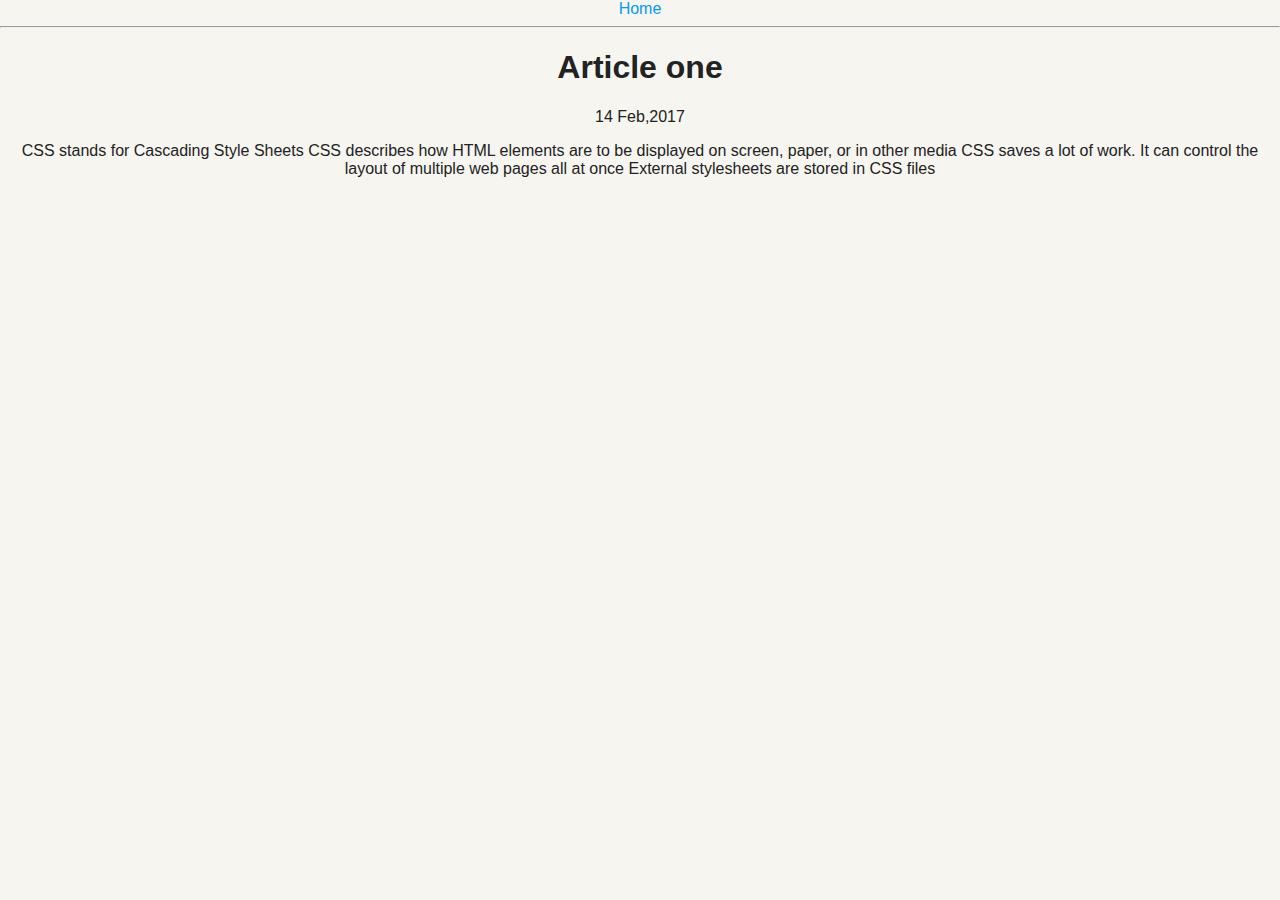
<file: ui/article_one.html>
<!DOCTYPE html>
<html>
    <head>
    
    <title>Article One</title>
        <link href="/ui/style.css" rel="stylesheet" />
        <meta name="viewport" content="width=device-width, initial-scale=1" />
    
    </head> 
<body>
        
        <div class="container">
            
            <div>
                <a href="\">Home</a>
                
            </div>
            <hr/>
            
            
        <div>
            <h1>Article one</h1>
        </div>
        
       <div>
           14 Feb,2017
       </div> 
        
       
        
        <div>
       <p>
        
         CSS stands for Cascading Style Sheets
         CSS describes how HTML elements are to be displayed on screen, paper, or in other media
         CSS saves a lot of work. It can control the layout of multiple web pages all at once
        External stylesheets are stored in CSS files
        
        
        </p>  
        </div>    
       
       </div>
        
    </body>
    
    
</html>
</file>
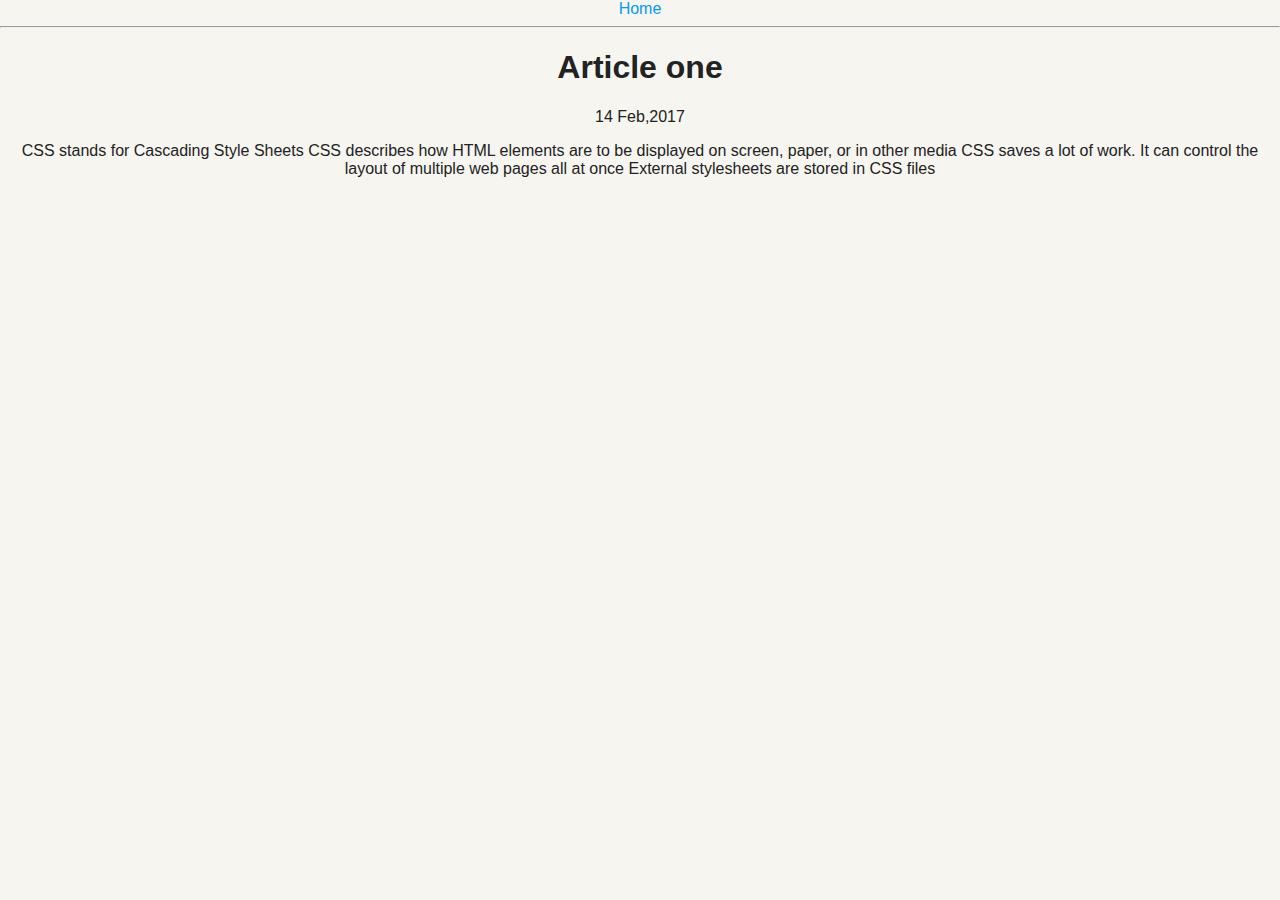
<file: ui/article_three.html>
<!DOCTYPE html>
<html>
    
    <head>
    
    <title>Article three</title>
        <link href="/ui/style.css" rel="stylesheet" />
        <meta name="viewport" content="width=device-width, initial-scale=1" />
    
    </head>  

    <body>
        
        <div class="container">
            
            <div>
                <a href="\">Home</a>
                
            </div>
            <hr/>
            
            
        <div>
            <h1>Article one</h1>
        </div>
        
       <div>
           14 Feb,2017
       </div> 
        
       
        
        <div>
       <p>
        
         CSS stands for Cascading Style Sheets
         CSS describes how HTML elements are to be displayed on screen, paper, or in other media
         CSS saves a lot of work. It can control the layout of multiple web pages all at once
        External stylesheets are stored in CSS files
        
        
        </p>  
        </div>    
       
       </div>
        
    </body>
    
    
</html>
</file>
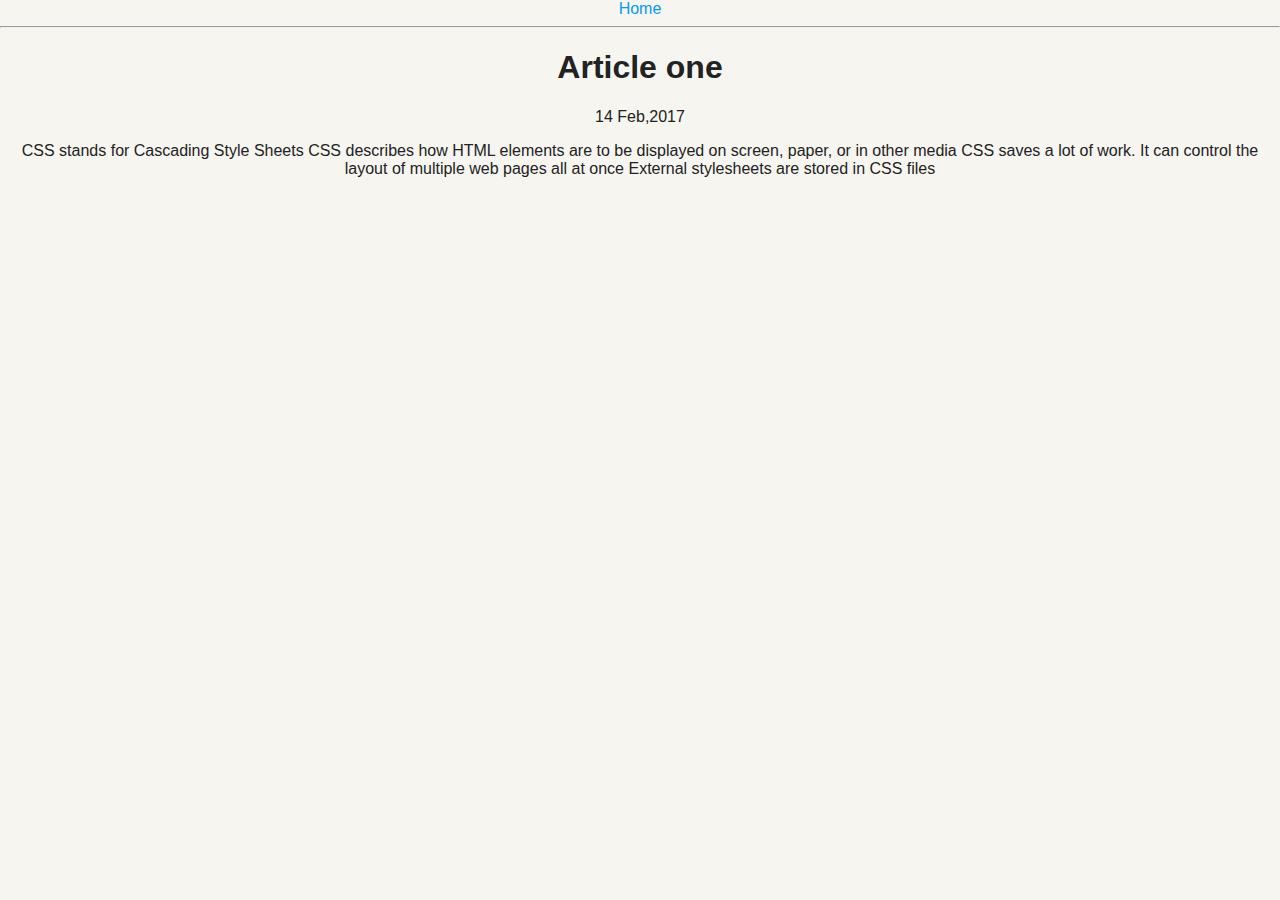
<file: ui/article_two.html>
<!DOCTYPE html>
<html>
    
    <head>
    
    <title>Article Two</title>
    <link href="/ui/style.css" rel="stylesheet" />
    <meta name="viewport" content="width=device-width, initial-scale=1" />

    </head>  
    
    <body>
        
        <div class="container">
            
            <div>
                <a href="\">Home</a>
                
            </div>
            <hr/>
            
            
        <div>
            <h1>Article one</h1>
        </div>
        
       <div>
           14 Feb,2017
       </div> 
        
       
        
        <div>
       <p>
        
         CSS stands for Cascading Style Sheets
         CSS describes how HTML elements are to be displayed on screen, paper, or in other media
         CSS saves a lot of work. It can control the layout of multiple web pages all at once
        External stylesheets are stored in CSS files
        
        
        </p>  
        </div>    
       
       </div>
        
    </body>
    
    
</html>
</file>
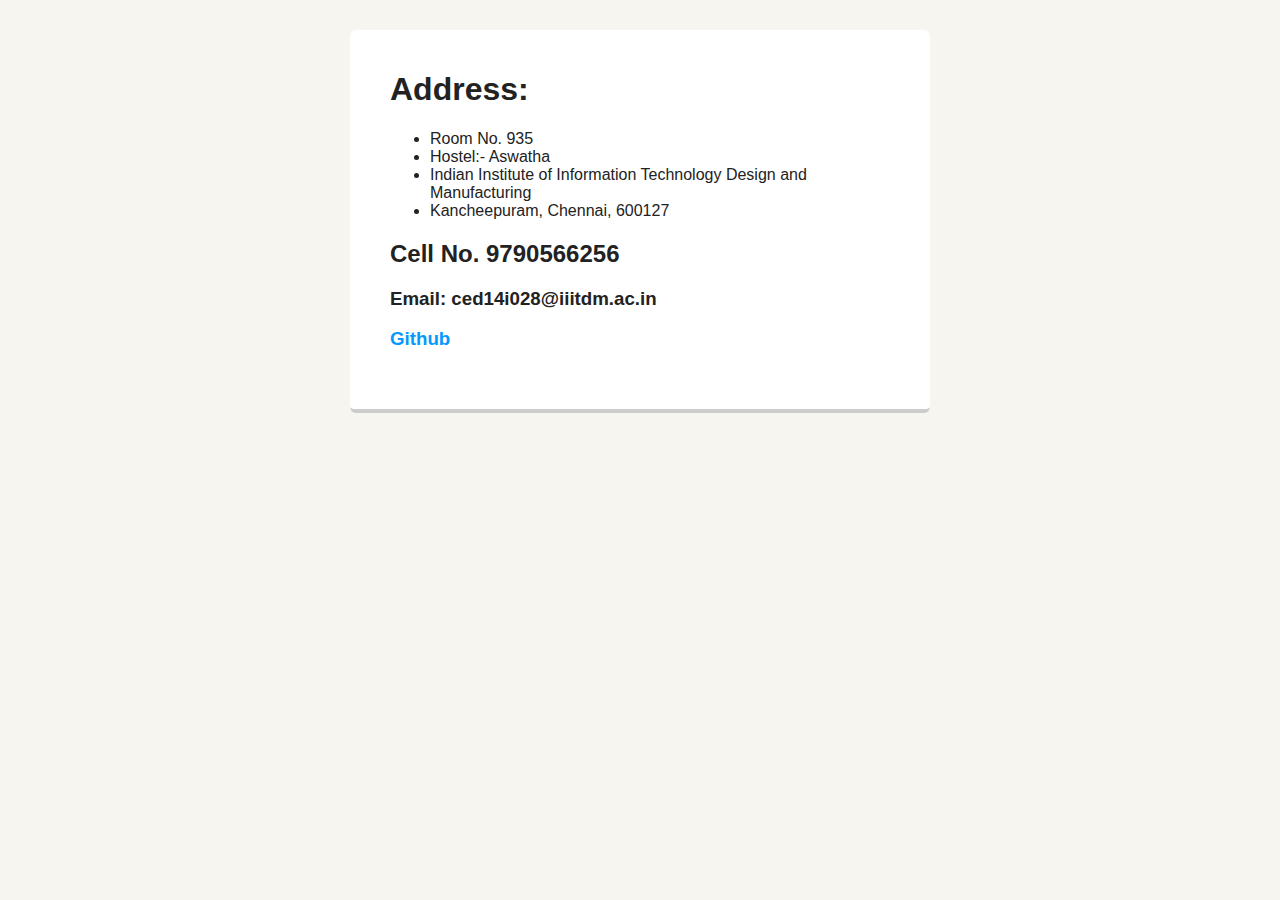
<file: ui/contact.html>
<!DOCTYPE html>
<html>
<head>
    
    <title>Prateek's Contact</title>
        <link href="/ui/style.css" rel="stylesheet" />
        <meta name="viewport" content="width=device-width, initial-scale=1" />
    
</head>        

<body>

<div class="contact">
    <h1>Address:</h1>
        <ul>
        <li>Room No. 935</li>
        <li>Hostel:- Aswatha</li>
        <li>Indian Institute of Information Technology Design and Manufacturing</li>
        <li>Kancheepuram, Chennai, 600127 </li>
        </ul>
    
    <h2>Cell No. 9790566256</h2>
    <h3>Email: ced14i028@iiitdm.ac.in</h3>
    <h3><a href="https://github.com/Prateek00" target="_blank">Github</a></h3>
    
</div>

</body>        
    
    
</html>
</file>
<file: ui/style.css>
body {
  margin: 0;
  padding: 0;
  text-align: center;
  font-family: 'Roboto', sans-serif;
  color: #222;
  background: #f7f5f0;
}

.img-medium {
  margin-top: 30px;
  width: 150px;
  height: 150px;
  border-radius: 50%;
  border: 3px solid white;
  transition: all .5s;
 
}
.git{
    margin-left:200px;
    
}


header {
  background: url('/ui/mountains2.jpg') no-repeat top center ;
  background-size: cover;
  overflow: hidden;
  padding-top: 150px;
}
header {
  line-height: 1.5;
}
.tall {
  background-color: #efefef;
  color: black;
  padding: 10px;
  border-radius: 5px;
  display: table;
  margin: 10px auto;
} 
.location {
  background-color: #222;
  color: yellow;
   padding: 10px;
  border-radius: 5px;
  display: table;
  margin: 10px auto;
}
.img-medium:hover {
  transform: scale(1.5) rotate(10deg);
}

.main-nav {
  width: 100%;
  background: black;
  min-height: 30px;
  padding: 0px;
  position: fixed;
  text-align: center;
  margin:0;
}
.nav {
  display: flex;
  justify-content: space-around;
  font-weight: 700;
  list-style-type: none;
  margin: 0 auto;
  padding: 0;
}

a {
  text-decoration: none;
  color: #0499ff;
}
a:hover {
  color: #6633ff;
}
.name {
    margin:0 auto;
    color: white;
}
.nav li {
  padding: 5px 10px 10px 10px;
}
.nav a {
  transition: all .5s;
}
.nav a:hover {
  color: white
}
 .flex {
      display: flex;
      max-width: 1200px;
      justify-content: space-around;
      margin: 0 auto;
  }
.card {
  margin-top: 30px;
  margin-left: 10px;
  padding: 20px 40px 40px;
  max-width: 500px;
  text-align: left;
  background: #fff;
  border-bottom: 4px solid #ccc;
  border-radius: 6px;
}
.card:hover {
  border-color: #ff99ff;
}
.contact{
  margin-top: 30px;
  margin-left: 350px;
  padding: 20px 40px 40px;
  max-width: 500px;
  text-align: left;
  background: #fff;
  border-bottom: 4px solid #ccc;
  border-radius: 6px;
}
    
.footer{
 
     margin-top: 100px;
  margin-left: 200px;
  padding: 20px 40px 40px;
  max-width: 500px;
  text-align: left;
  background: #fff;
  border-bottom: 4px solid #ccc;
  border-radius: 6px;
}    

.web{
    
  margin-top: 30px;
  margin-left: 300px;
 
}

.youtube{
    
    margin-top:60px;
}
.ISRO{
    
    text-align: left;
    background: #fff;
}
</file>
